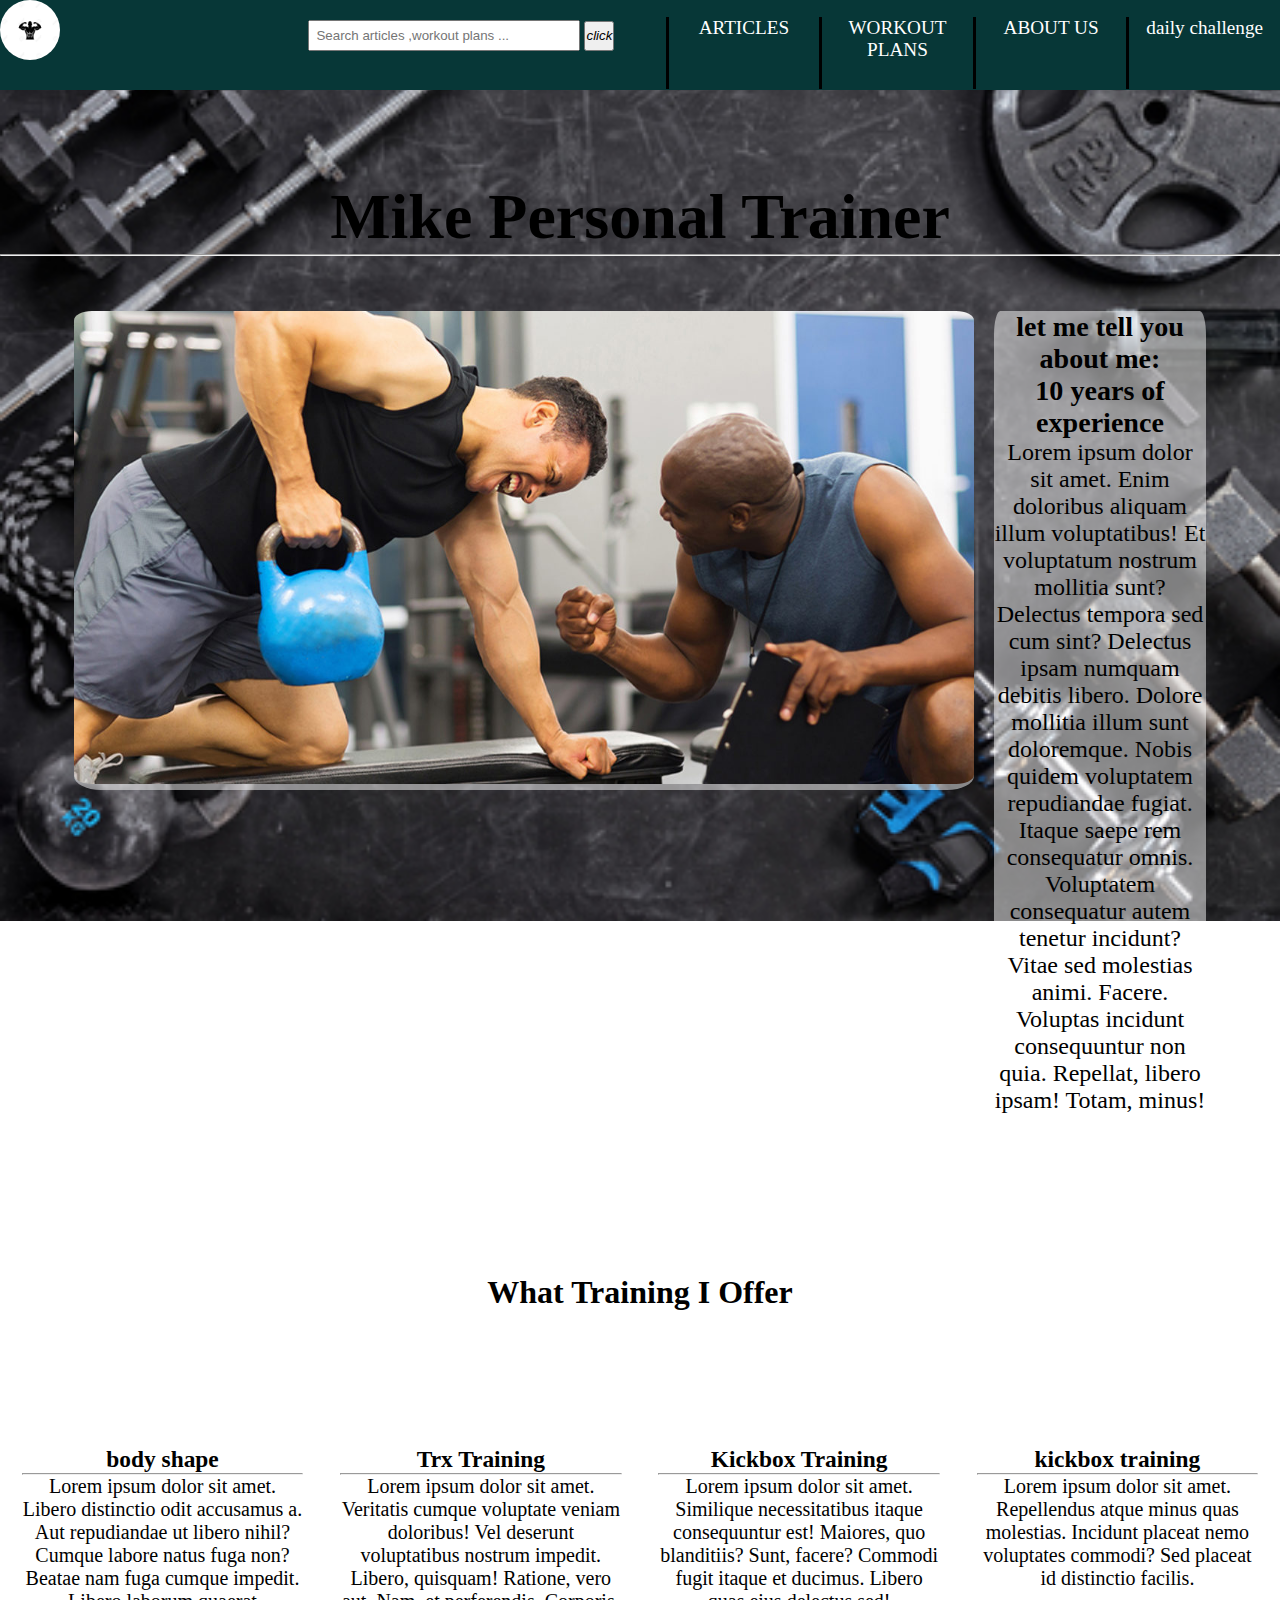
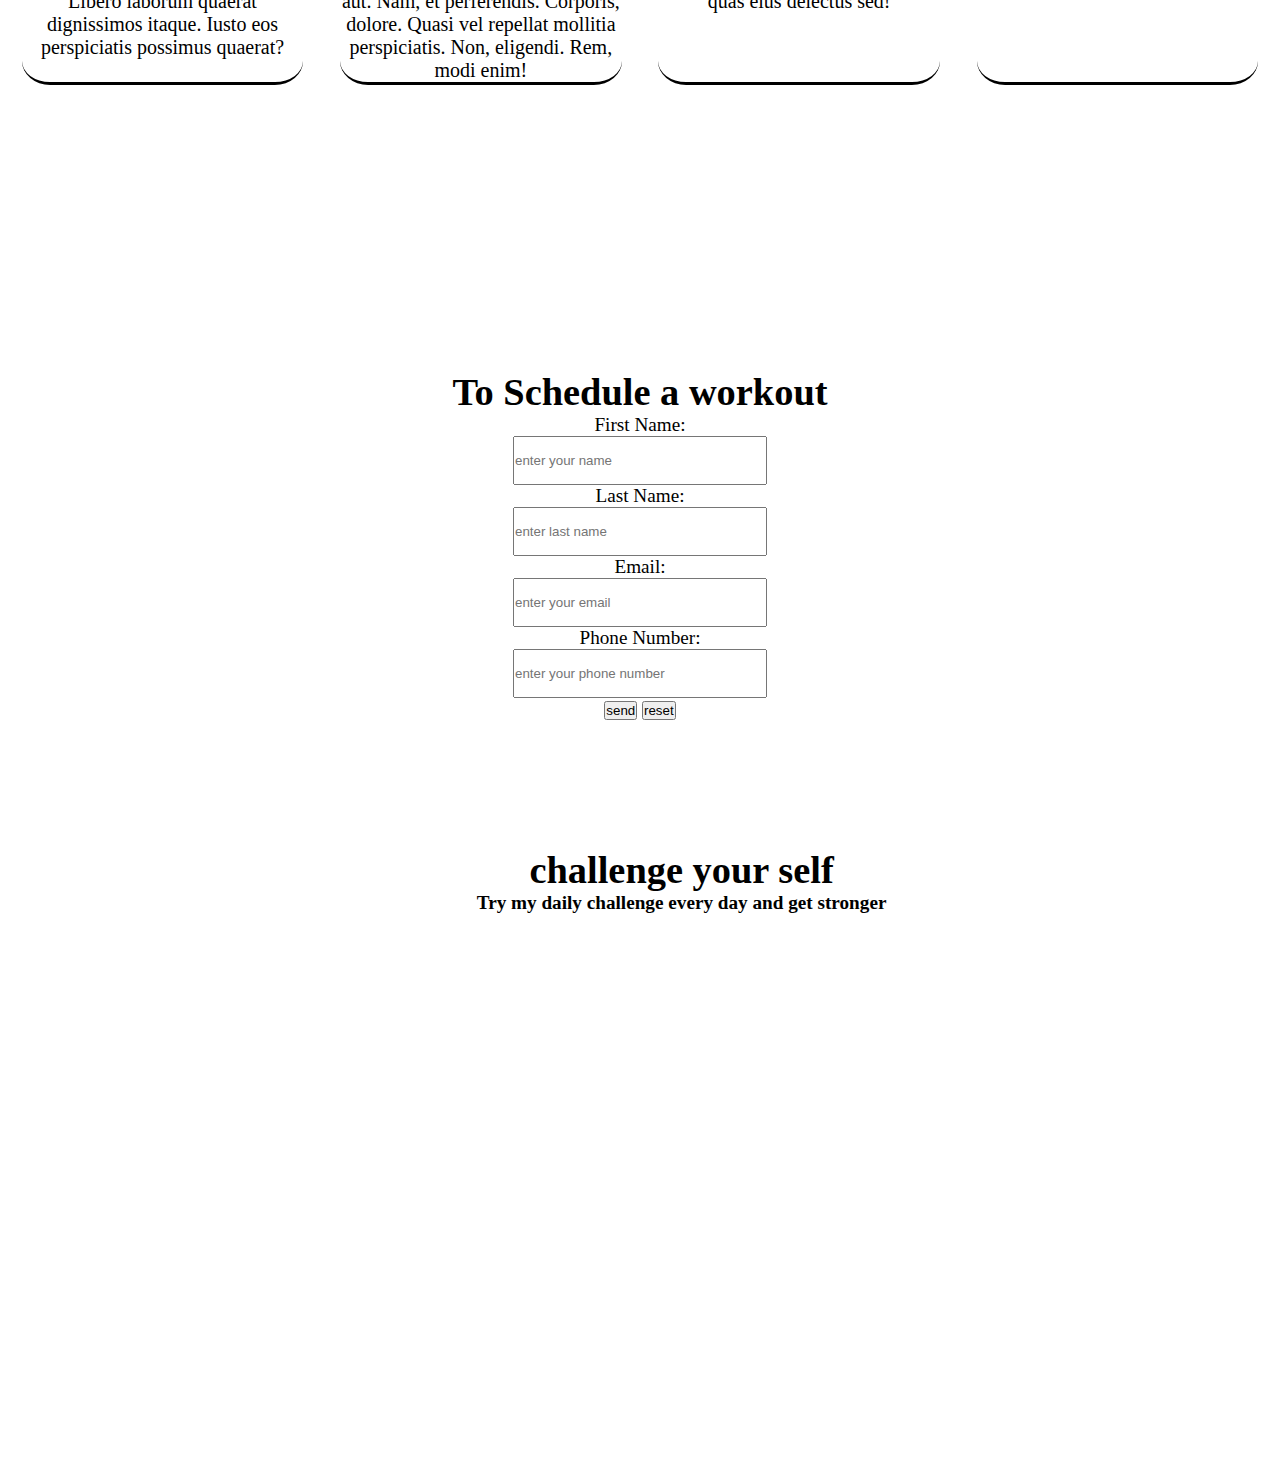
<file: index.html>
<!DOCTYPE html>
<html lang="en">
<head>
    <meta charset="UTF-8">
    <meta http-equiv="X-UA-Compatible" content="IE=edge">
    <meta name="viewport" content="width=device-width, initial-scale=1.0">
    <title>Document</title>
    <link rel="stylesheet" href="style.css">
</head>
<body>
    
<header>
    <article class="header-items">
    <div><img class="logo" src="img/logo.jpg" alt="logo"></div>

    <form class="nav-search" action="">
        <input id="input" type="text" placeholder="Search articles ,workout plans ..." name="search">
        <button id="botton" type="submit"><i class="search">click</i></button>
      </form>
    </article>
        <nav class="header-items"> 
 <ul class="nav-container">             
    <li><a href="articles.html">ARTICLES</a></li>
    <li><a href="workout-plans.html">WORKOUT PLANS</a></li>
    <li><a href="">ABOUT US</a></li>
    <li><a href="index.html#video">daily challenge</a></li>
</ul>
        </nav>
</header>
<main>
    <section class="title">
<h1>Mike Personal Trainer</h1>


<hr>


</section>
<section class="personal-trainer">
    
    <article class="card">
        <img src="img/Personal-Training_kettle-bell_column.jpg" alt="">
    </article>
    <article class="card">
    <h3>let me tell you about me:</h3>
    <h3>10 years of experience</h3>
    <p>Lorem ipsum dolor sit amet.
    Enim doloribus aliquam illum voluptatibus!
    Et voluptatum nostrum mollitia sunt?
    Delectus tempora sed cum sint?
    Delectus ipsam numquam debitis libero.
    Dolore mollitia illum sunt doloremque.
    Nobis quidem voluptatem repudiandae fugiat.
    Itaque saepe rem consequatur omnis.
    Voluptatem consequatur autem tenetur incidunt?
    Vitae sed molestias animi. Facere.
    Voluptas incidunt consequuntur non quia.
    Repellat, libero ipsam! Totam, minus!
    </p>
    </article>
</section>

<section class="levels-container">
    <h1>What Training I Offer</h1>

<article class="details">
    <h3>body shape</h3>
    <hr>
    <p>Lorem ipsum dolor sit amet.
    Libero distinctio odit accusamus a.
    Aut repudiandae ut libero nihil?
    Cumque labore natus fuga non?
    Beatae nam fuga cumque impedit.
    Libero laborum quaerat dignissimos itaque.
    Iusto eos perspiciatis possimus quaerat?
   </p>
</article>
<article class="details">
    <h3>Trx Training</h3>
    <hr>
    <p>
    Lorem ipsum dolor sit amet.
    Veritatis cumque voluptate veniam doloribus!
    Vel deserunt voluptatibus nostrum impedit.
    Libero, quisquam! Ratione, vero aut.
    Nam, et perferendis. Corporis, dolore.
    Quasi vel repellat mollitia perspiciatis.
    Non, eligendi. Rem, modi enim!
   </p>
</article>
<article class="details">
    <h3>Kickbox Training</h3>
    <hr>
    <p>Lorem ipsum dolor sit amet.
    Similique necessitatibus itaque consequuntur est!
    Maiores, quo blanditiis? Sunt, facere?
    Commodi fugit itaque et ducimus.
    Libero quas eius delectus sed!
   
    </p>
   
</article>
    <article class="details">
        <h3>kickbox training</h3>
        <hr>
        <p>Lorem ipsum dolor sit amet.
        Repellendus atque minus quas molestias.
        Incidunt placeat nemo voluptates commodi?
        Sed placeat id distinctio facilis.
       
       </p>
        
    </article>   
</section>
<section id="form">
    <form autocomplete="on">
    <h1>To Schedule a workout</h1>
    <lable for="FirstName">First Name:</lable><br>
    <input class="input" type="text" name="FirstName" placeholder="enter your name" ><br>
    <label for="lastname">Last Name:</label><br>
    <input class="input" pattern="[A-Z]*"  name="lastname" placeholder="enter last name"><br>
    <labe>Email:</label><br>
    <input class="input" type="email" name="email" placeholder="enter your email" > <br>
    <label for="phonenumber">Phone Number:</label><br>
    <input class="input" required type="tel" name="" placeholder="enter your phone number" maxlength="10" minlength="7"><br>
    <input type="submit" value="send">
    <input type="reset" value="reset">
     </form>
</section>
<section id="video">
    <article>
    <h1>challenge your self</h1>
    <p>Try my daily challenge every day and get stronger</p>
</article> 
    <iframe width="853" height="480" src="https://www.youtube.com/embed/41N6bKO-NVI" title="YouTube video player" frameborder="0" allow="accelerometer; autoplay; clipboard-write; encrypted-media; gyroscope; picture-in-picture" allowfullscreen></iframe>
</section>


</main>
<footer></footer>
    
</body>


























































































<!-- </html> <ul class="container">
                 
              <li>Home</li>  
              <li>Profile</li>  
              <li class="search">  
                <input type="text" class="search-input" placeholder="Search">  
              </li>  
              <li>Logout</li>  
            </ul>  
          </nav>
         <nav> -->
</file>
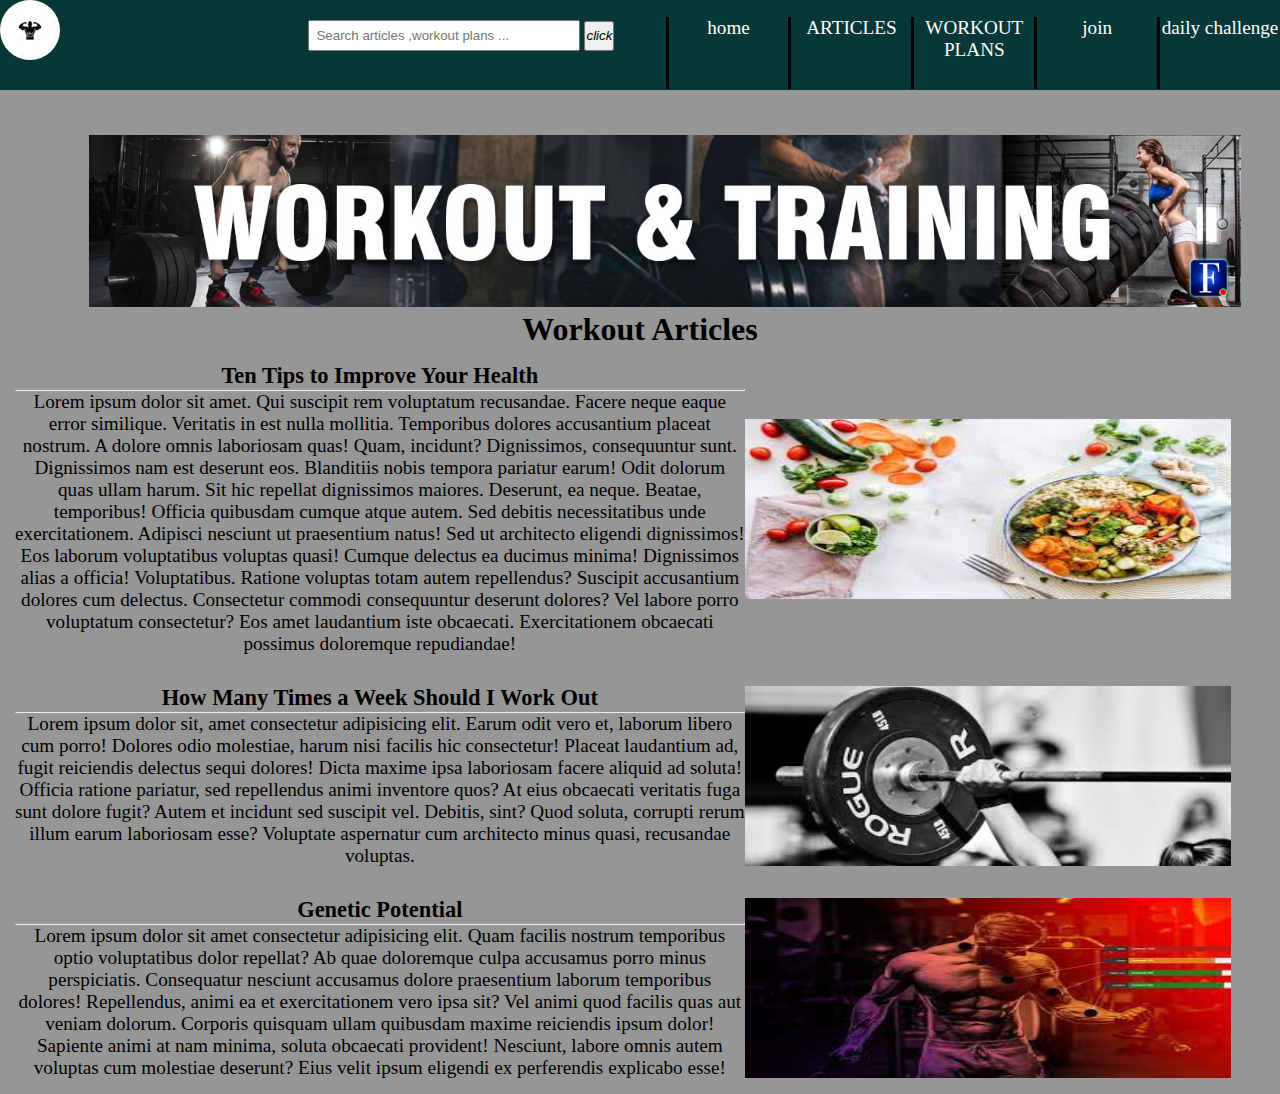
<file: articles.html>
<!DOCTYPE html>
<html lang="en">
<head>
    <meta charset="UTF-8">
    <meta http-equiv="X-UA-Compatible" content="IE=edge">
    <meta name="viewport" content="width=device-width, initial-scale=1.0">
    <title>Document</title>
    <link rel="stylesheet" href="aricles.css">
</head>
<body>
    <header>
        <article class="header-items">
            <div><img class="logo" src="img/logo.jpg" alt="logo"></div>
        
            <form class="nav-search" action="">
                <input id="input" type="text" placeholder="Search articles ,workout plans ..." name="search">
                <button id="botton" type="submit"><i class="search">click</i></button>
              </form>
            </article>
                <nav class="header-items"> 
         <ul class="nav-container">             
            
            <li><a href="index.html">home</a></li>
            <li><a href="articles.html">ARTICLES</a></li>
            <li><a href="workout-plans.html">WORKOUT PLANS</a></li>
            <li><a href="index.html#form">join</a></li>
            <li><a href="index.html#video">daily challenge</a></li>
            
        </ul>
                </nav>
                
        


    </header>
    <main>
<section class="text-container">
    <article class="title">
    
    <img src="img/1560835202fitnessguru-workout.png">
    <h1>Workout Articles</h1>
    </article>
   
</article>
    <article class="text">
<div>
    <h3>Ten Tips to Improve Your Health</h3>
    <hr>
   
    <p>Lorem ipsum dolor sit amet.
    Qui suscipit rem voluptatum recusandae.
    Facere neque eaque error similique.
    Veritatis in est nulla mollitia.
    Temporibus dolores accusantium placeat nostrum.
    A dolore omnis laboriosam quas!
    Quam, incidunt? Dignissimos, consequuntur sunt.
    Dignissimos nam est deserunt eos.
    Blanditiis nobis tempora pariatur earum!
    Odit dolorum quas ullam harum.
    Sit hic repellat dignissimos maiores.
    Deserunt, ea neque. Beatae, temporibus!
    Officia quibusdam cumque atque autem.
    Sed debitis necessitatibus unde exercitationem.
    Adipisci nesciunt ut praesentium natus!
    Sed ut architecto eligendi dignissimos!
    Eos laborum voluptatibus voluptas quasi!
    Cumque delectus ea ducimus minima!
    Dignissimos alias a officia! Voluptatibus.
    Ratione voluptas totam autem repellendus?
    Suscipit accusantium dolores cum delectus.
    Consectetur commodi consequuntur deserunt dolores?
    Vel labore porro voluptatum consectetur?
    Eos amet laudantium iste obcaecati.
    Exercitationem obcaecati possimus doloremque repudiandae!</p>
</div>
     <img src="img/food.jpg" alt="">
</article>
<article class="text">
     <div>
    <h3>How Many Times a Week Should I Work Out</h3>
    <hr>
   
    <p>Lorem ipsum dolor sit, amet consectetur adipisicing elit.
    Earum odit vero et, laborum libero cum porro!
    Dolores odio molestiae, harum nisi facilis hic consectetur!
    Placeat laudantium ad, fugit reiciendis delectus sequi dolores!
    Dicta maxime ipsa laboriosam facere aliquid ad soluta!
    Officia ratione pariatur, sed repellendus animi inventore quos?
    At eius obcaecati veritatis fuga sunt dolore fugit?
    Autem et incidunt sed suscipit vel. Debitis, sint?
    Quod soluta, corrupti rerum illum earum laboriosam esse?
    Voluptate aspernatur cum architecto minus quasi, recusandae voluptas.</p>
   </div>
    <img src="img/articles5.jpg" alt="">

</article>
<article class="text">
    <div>
    <h3>Genetic Potential</h3>
    <hr>
    
    <p>Lorem ipsum dolor sit amet consectetur adipisicing elit.
    Quam facilis nostrum temporibus optio voluptatibus dolor repellat?
    Ab quae doloremque culpa accusamus porro minus perspiciatis.
    Consequatur nesciunt accusamus dolore praesentium laborum temporibus dolores!
    Repellendus, animi ea et exercitationem vero ipsa sit?
    Vel animi quod facilis quas aut veniam dolorum.
    Corporis quisquam ullam quibusdam maxime reiciendis ipsum dolor!
    Sapiente animi at nam minima, soluta obcaecati provident!
    Nesciunt, labore omnis autem voluptas cum molestiae deserunt?
    Eius velit ipsum eligendi ex perferendis explicabo esse!</p>
</div>
<img src="img/genetical potential.jpg" alt="">
</article>
</section>




    </main>
    <footer>




    </footer>
</body>
</html>
</file>
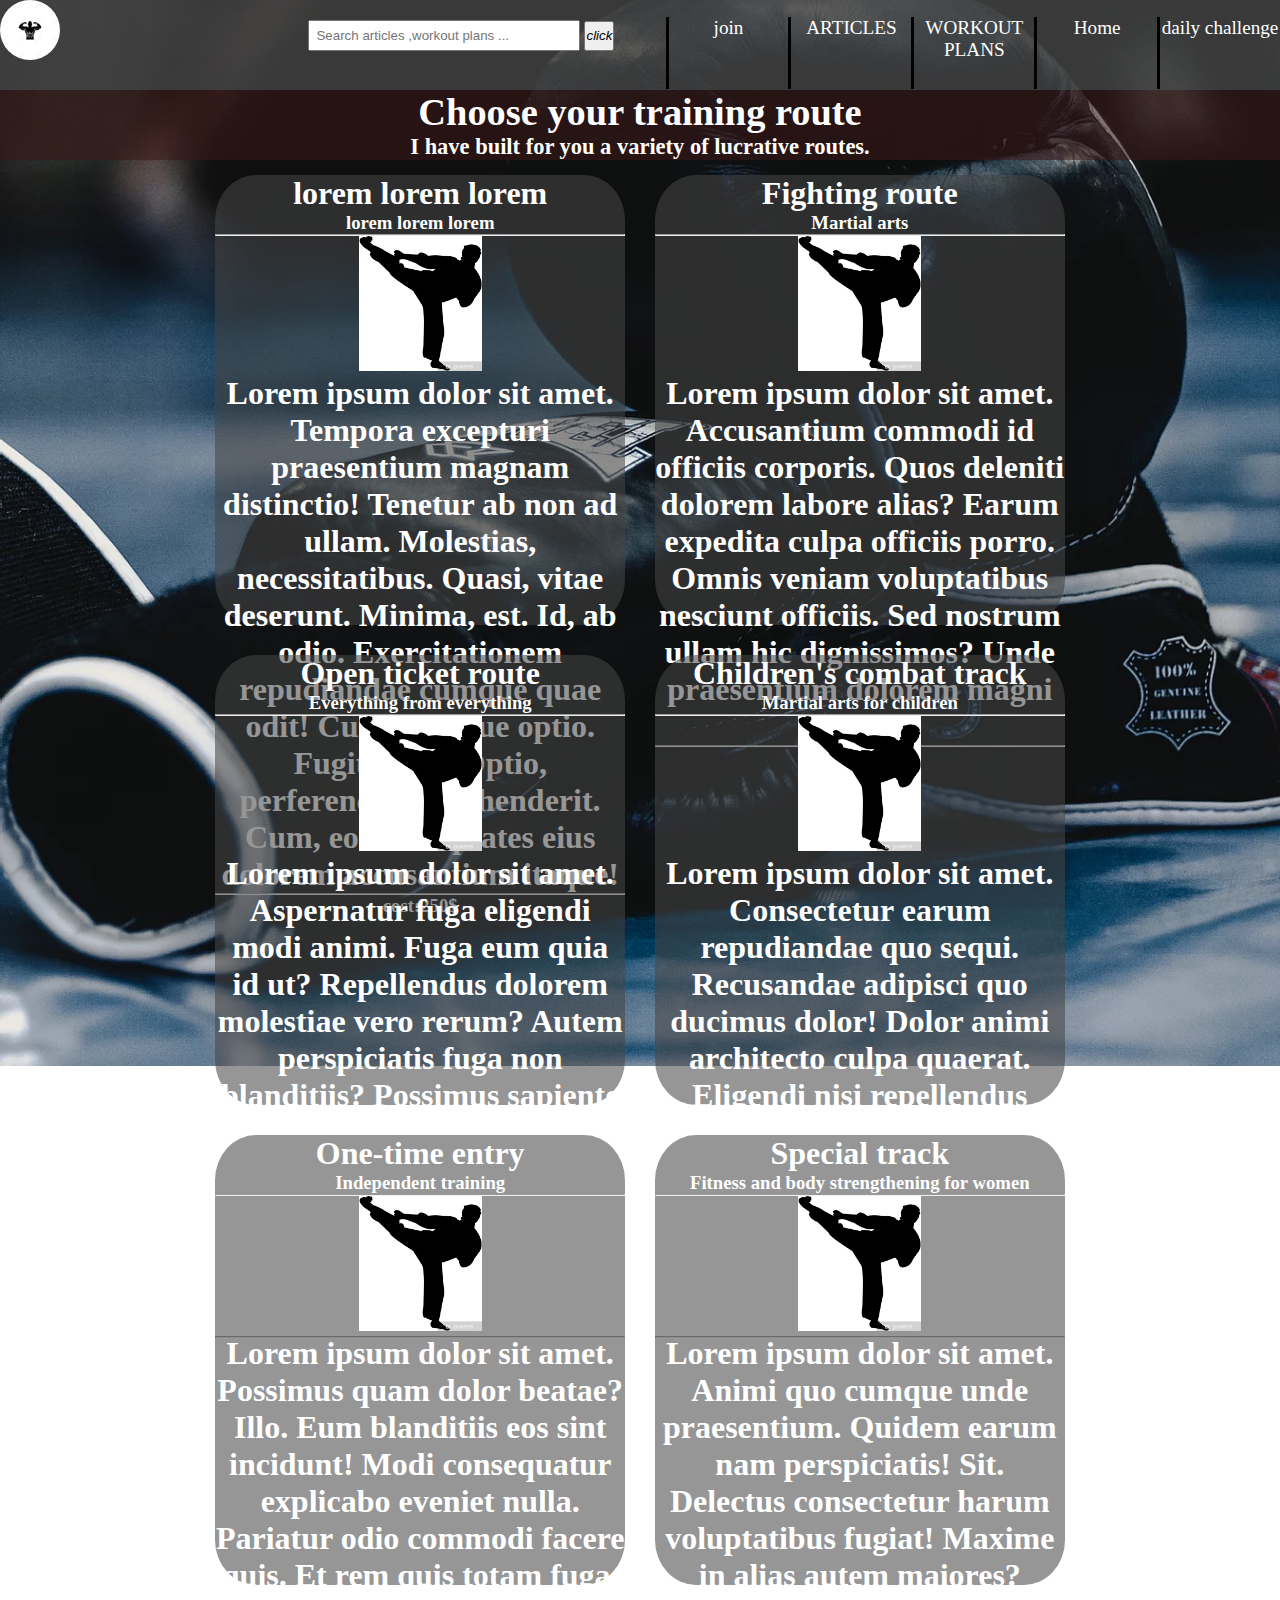
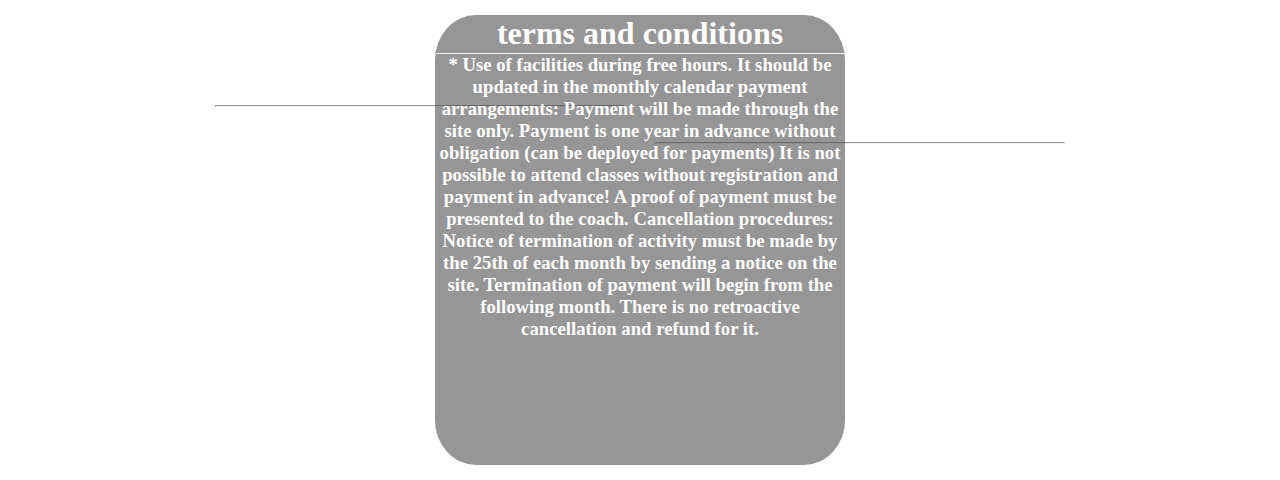
<file: workout-plans.html>
<!DOCTYPE html>
<html lang="en">
<head>
    <meta charset="UTF-8">
    <meta http-equiv="X-UA-Compatible" content="IE=edge">
    <meta name="viewport" content="width=device-width, initial-scale=1.0">
    <title>Document</title>
    <link rel="stylesheet" href="Workout-Plans.css">
</head>
<body>
    <header>
        <article class="header-items">
            <div><img class="logo" src="img/logo.jpg" alt="logo"></div>
        
            <form id="nav-search" action="">
                <input id="input" type="text" placeholder="Search articles ,workout plans ..." name="search">
                <button id="botton" type="submit"><i class="search">click</i></button>
              </form>
            </article>
                <nav class="header-items"> 
         <ul class="nav-container">             
            
            <li><a href="index.html#form">join</a>  </li>
            <li><a href="articles.html">ARTICLES</a></li>
            <li><a href="workout-plans.html">WORKOUT PLANS</a></li>
            <li><a href="index.html">Home</a></li>
            <li><a href="index.html#video">daily challenge</a></li>
        </ul>
                </nav>
                
        



    </header>
    <main>
        <section id="title">
<h1>Choose your training route</h1>
 <h3>I have built for you a variety of lucrative routes.</h3>

</section>
<section id="prices-list">
<article class="prices">
<h1>lorem lorem lorem</h1>
<h3>lorem lorem lorem</h3>
<hr>
<img src="img/martial.png" alt="">
<h1>Lorem ipsum dolor sit amet.
Tempora excepturi praesentium magnam distinctio!
Tenetur ab non ad ullam.
Molestias, necessitatibus. Quasi, vitae deserunt.
Minima, est. Id, ab odio.
Exercitationem repudiandae cumque quae odit!
Cum, cumque optio. Fugit, vero!
Optio, perferendis reprehenderit. Cum, eos!
Voluptates eius dolorem accusantium itaque!</h1>
<hr>
<h3>cost:250$</h3>
</article>
<article class="prices">
    <h1> Fighting route</h1>
    <h3>Martial arts</h3>
    <hr>
    <img src="img/martial.png" alt="">
    <h1>Lorem ipsum dolor sit amet.
    Accusantium commodi id officiis corporis.
    Quos deleniti dolorem labore alias?
    Earum expedita culpa officiis porro.
    Omnis veniam voluptatibus nesciunt officiis.
    Sed nostrum ullam hic dignissimos?
    Unde praesentium dolorem magni maiores?
   </h1>
   <hr>
    <h3>cost:300$</h3>
</article>
<article class="prices">
    <h1>Open ticket route</h1>
    <h3>Everything from everything</h3>
    <hr>
    <img src="img/martial.png" alt="">
    <h1>Lorem ipsum dolor sit amet.
    Aspernatur fuga eligendi modi animi.
    Fuga eum quia id ut?
    Repellendus dolorem molestiae vero rerum?
    Autem perspiciatis fuga non blanditiis?
    Possimus sapiente quia minus cupiditate?
    Ad nesciunt dicta error aliquam.
    Dignissimos voluptas quia optio veritatis.
    Incidunt magnam molestiae iusto veritatis!
    </h1>
    <hr>
    <h3>cost:350$</h3>
</article>
<article class="prices">
    <h1>Children's combat track</h1>
    <h3>Martial arts for children</h3>
    <hr>
    <img src="img/martial.png" alt="">
    <h1>Lorem ipsum dolor sit amet.
    Consectetur earum repudiandae quo sequi.
    Recusandae adipisci quo ducimus dolor!
    Dolor animi architecto culpa quaerat.
    Eligendi nisi repellendus consectetur obcaecati.
    Alias quos blanditiis corporis inventore.
    Optio architecto natus repellat eum.
    Sed in cupiditate deserunt consectetur.</h1>
    <hr>
    <h3>cost:400$</h3>
</article>
<article class="prices">
    <h1>One-time entry</h1>
    <h3>Independent training</h3>
    <hr>
    <img src="img/martial.png" alt="">
    <h1>Lorem ipsum dolor sit amet.
    Possimus quam dolor beatae? Illo.
    Eum blanditiis eos sint incidunt!
    Modi consequatur explicabo eveniet nulla.
    Pariatur odio commodi facere quis.
    Et rem quis totam fuga.
    Nemo fugiat earum tempore dolores.
    Sunt quos quae corporis inventore?</h1>
    <hr>
    <h3>cost:450$</h3>
</article>
<article class="prices">
    <h1>Special track</h1>
    <h3>Fitness and body strengthening for women</h3>
    <hr>
    <img src="img/martial.png" alt="">
    <h1>Lorem ipsum dolor sit amet.
    Animi quo cumque unde praesentium.
    Quidem earum nam perspiciatis! Sit.
    Delectus consectetur harum voluptatibus fugiat!
    Maxime in alias autem maiores?
    Inventore doloribus nesciunt expedita vero!
    Suscipit cupiditate aliquam molestiae veniam.
    Dignissimos, quod?</h1>
    <hr>
    <h3>cost:500$</h3>
</article>
<article class="prices conditions">
    <h1>terms and conditions</h1>
    <hr>
    <h3>* Use of facilities during free hours. It should be updated in the monthly calendar

        payment arrangements:
        
         
        
        Payment will be made through the site only.
        
         Payment is one year in advance without obligation (can be deployed for payments)
        
        It is not possible to attend classes without registration and payment in advance!
        
        A proof of payment must be presented to the coach.
        
         
        
        Cancellation procedures:
        
         
        
        Notice of termination of activity must be made by the 25th of each month by sending a notice on the site.
        
        Termination of payment will begin from the following month.
        
        There is no retroactive cancellation and refund for it.</h3>
</article>
</section>
    </main>
    <footer>




    </footer>
</body>
</html>
</file>
<file: style.css>
*{
    padding: 0;
    margin: 0;
}
header{
    display: flex;
    flex-wrap: wrap;
    justify-content: space-between;
    width:100%;
     background-color: rgb(7, 55, 55);
     height: 10vh;
}
.header-items {
     width: 48%;
     display:flex ;
     justify-content: space-between;
   
}
img:hover{
    filter: brightness(150%);
}
.logo{

  height: 60px;
  width: 60px;
border-radius: 50%;

}
.nav-search{
    margin-top: 20px;
   
    
}
#input{
   padding: 6px;
   width: 20vw;
   
   
}
#botton{
height:30px;

}



.nav-container{
    display: flex;
    align-items: center;
width: 100%;
   height: 10vh;
}
li{
border-left: solid 3px black;
list-style-type: none;
height:8vh;
width: 100%;
text-align: center;
margin-top: 15px;
font-size: larger;
}
li a{
    color:white;
    margin-top:25vh;
    height:6vh;
 text-decoration: none;
}
body{
    background-image: url(img/background.jpg);
    background-repeat: no-repeat;
    background-size:cover;
    background-attachment: fixed;
    background-position: center;    
}
.title{
    color:black;
    font-size: xx-large;
    text-align: center;
    margin-top:10vh;
    animation-name: title;
    animation-duration: 2s;
    animation-iteration-count: 1;
}
@keyframes title {  
    0%{transform: scale(0%);}
    100%{transform: scale(100%);}
}
.personal-trainer{
    display: flex;
    margin: auto;
    width: 90%;
    margin-top: 5vh;
  
}
.personal-trainer .card{
  width: 80%;
  height: 100%;
  margin: 10px;
  color:black;
   background-color:rgba(255, 255, 255, 0.494);
  font-size:x-large;
  text-align: justify;
  text-align: center;
  border-radius: 3%;
   
}
.personal-trainer .card img{
    width: 100vh;
    height: 100%;
    border-radius:2%;
}
.levels-container{
display: flex;
flex-wrap: wrap;
justify-content: space-evenly;
width: 100%;
margin-top:15px;
}
.levels-container h1{
    width: 100%;
    text-align:center;
    margin-top:15vh;
    background-color:rgba(255, 255, 255, 0.494);
    font-weight: bold;
}
.details {
 width: 22%;
text-align: center;
font-size:20px;
margin: 15px;
margin-top:15vh;
background-color:rgba(255, 255, 255, 0.494);
border-bottom:black solid 3px;
border-radius: 10%;
}

#form{
    display: flex;
    justify-content: center;
 
   width: 50%;
   height: 50%;
   margin-top: 30vh;
   margin-left:25vw;
   text-align: center;
   font-size: larger;
   background-color: rgba(255, 255, 255, 0.494);
   border-radius: 8%;
}
#form .input{
    width: 250px;
    height: 5vh;
}
#video{
   
   margin-top:10%;
   margin-left:15vw;
}
#video article{
    height: 10vh;
    width:90%;
    text-align: center;
    background-color:rgba(255, 255, 255, 0.494) ;
    border-radius:20%;
    border-bottom:black;
    font-size: larger;
    font-weight: bold;
    margin-bottom: 5vh ;
}
@media  screen and (max-width:768px){
    .personal-trainer{
        flex-direction: column;
    }
    .details{
       width: 40%;
    }
}
</file>
<file: aricles.css>
*{
    padding: 0;
    margin: 0;
}
body{
    background-color:#45454590;
}
header{
    display: flex;
    flex-wrap: wrap;
    justify-content: space-between;
    width:100%;
     background-color: rgb(7, 55, 55);
     height: 10vh;
}
.header-items {
     width: 48%;
     display:flex ;
     justify-content: space-between;  
}
.logo{
  height: 60px;
  width: 60px;
border-radius: 50%;
}
.nav-search{
    margin-top: 20px;   
}
#input{
   padding: 6px;
   width: 20vw;  
}
#botton{
height:30px;
}
.nav-container{
    display: flex;
    align-items: center;
width: 100%;
   height: 10vh;
}
li{
border-left: solid 3px black;
list-style-type: none;
height:8vh;
width: 100%;
text-align: center;
margin-top: 15px;
font-size: larger;
}
li a{
    color:white;
    margin-top:25vh;
    height:6vh;
 text-decoration: none;
}
.text-container{
   display: flex; 
   flex-direction: column;
   width: 100%;
}
.text-container .text{
    width: 95%;
    height:30%;
    margin: 15px;
     text-align: center;
    font-size: larger;
    display: flex;
   
    align-items: center;
}


.text-container .text img{
    width: 40%;
    height: 20vh;
}
.text div{
    width: 60%;
}

.title{
    text-align: center;
}
.title img{
    width:90vw ;
    margin-left: 50px;
    margin-top: 5vh;
   
}
</file>
<file: Workout-Plans.css>
*{
    padding: 0;
    margin: 0;
}
body{
  background-image:url(img/nsplsh_586d7675575244696d7267_mv2_d_3456_5184_s_4_2.jpg) ;
  background-repeat: no-repeat;
    background-size:cover;
    background-attachment: fixed;
    background-position: center;    
}

header{
    display: flex;
    flex-wrap: wrap;
    justify-content: space-between;
    width:100%;
     background-color:#454545c9;
     height: 10vh;
}
.header-items{
    display: flex;
    justify-content: space-between;
    width: 48%;
}
.logo{

    height: 60px;
    width: 60px;
  border-radius: 50%;
  
  }
#nav-search{
    margin-top: 20px;
   
    
}
#input{
   padding: 6px;
   width: 20vw;
   
   
}
#botton{
height:30px;
}
.nav-container{
    display: flex;
    align-items: center;
    justify-content:space-between; 
   width: 100%;
   height: 10vh;
}
li{
border-left: solid 3px black;
list-style-type: none;
height:8vh;
width: 100%;
text-align: center;
margin-top: 15px;
font-size: larger;
}
li a{
    color:white;
    margin-top:25vh;
    height:6vh;
 text-decoration: none;
}
#title{
    text-align: center;
    font-size: larger;
    color: white;
    background-color:#3b171790;
}
#prices-list{
    display: flex;
    flex-wrap: wrap;
 justify-content: center;
   width: 100%; 
}
.prices{
    width: 32%;
    height: 50vh;
    margin: 15px;
   border-radius: 10%;
    background-color:#45454590;
    text-align:center;
    color: white;  
    animation-name: prices;
    animation-duration: 3s;
    animation-iteration-count: 1;
}
@keyframes prices {
    0%{transform: scale(0%);}
    100%{transform: scale(100%);}
}

.conditionds{
    width: 25%;
    height: 15vh;
}
.prices img{
    width: 30%;
    height: 30%;
}
</file>
